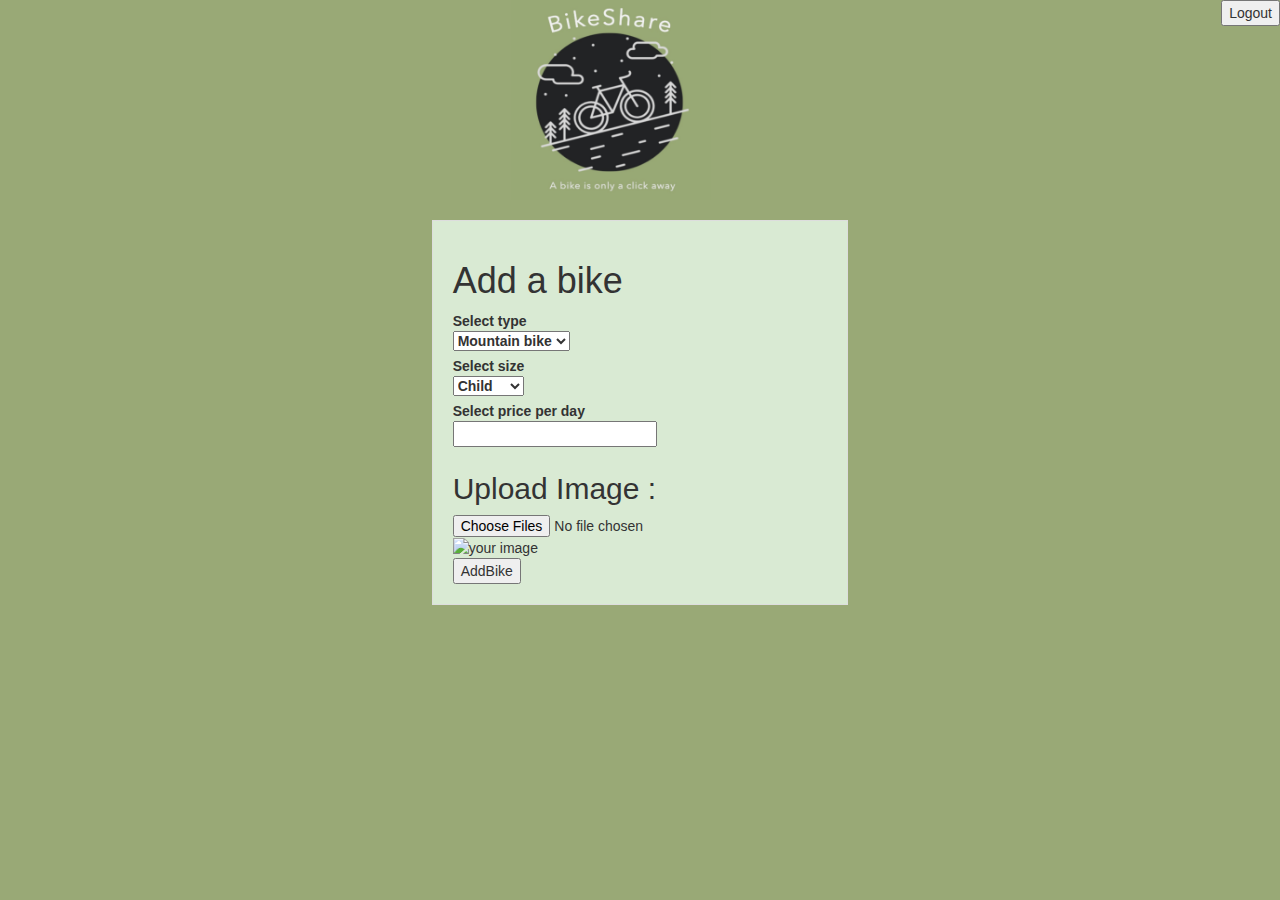
<file: src/main/resources/templates/addBike.html>
<!DOCTYPE HTML>

<html lang="en" xmlns="http://www.w3.org/1999/xhtml" xmlns:th="http://www.thymeleaf.org">
<head>
    <title>AddBike</title>
    <link rel="stylesheet" href="https://maxcdn.bootstrapcdn.com/bootstrap/3.3.7/css/bootstrap.min.css">
</head>
<body style="background-color: 	#99A976;">
<form th:action="@{/logout}" method="POST">
    <input type="submit" value="Logout" style="float: right;"/>
</form>
<div style="background-color: #99A976; height: 200px;">

    <img src="../static/images/logo2.jpeg" width="200px" height="200px"
         style="display:block;margin-left:auto; margin-right:auto;"
         th:src="@{images/logo2.jpeg}">
</div>
<div class="container-fluid">

    <div class="row col-lg-4 col-lg-offset-4"
         style="margin-top: 20px; background-color: #D9EAD3; padding: 20px; border: solid 1px #ddd;">
        <h1> Add a bike </h1>

        <form th:action="@{/addBike}" method="post" enctype="multipart/form-data">
            <label>Select type</br><select name="type" id="type">
                <option value="MOUNTAIN"> Mountain bike</option>
                <option value="ROAD"> Road bike</option>
                <option value="ELECTRIC"> Electric bike</option>
            </select>
            </label>
            </br>
            <label>Select size</br><select style="margin-right: 100px;" name="size" id="size">
                <option value="CHILD"> Child</option>
                <option value="FEMALE"> Female</option>
                <option value="MALE"> Male</option>
            </select>
            </label>
            </br>
            <label>Select price per day</br><input style="margin-right: 100px;" type="number" name="price"
                                                   id="price" required/></label>

            </br>

            <h2>Upload Image : </h2>

            <input type="file" multiple="false" accept="image/*" name="image" id="image" onchange="readURL(this);"
                   required/>
            <img id="showImage" alt="your image" style="height:150px;width:150px;"/>
            <script th:inline="javascript">

                 function readURL(input) {
                    if (input.files && input.files[0]) {
                        var reader = new FileReader();
                        reader.onload = function (e) {
                            var image = document.getElementById('showImage');
                            image.src= e.target.result;

                        };
                        reader.readAsDataURL(input.files[0]);
                    }
                 }




            </script>
            </br>
            <input type="submit" value="AddBike"/>
        </form>
    </div>


</div>


</body>

</html>
</file>
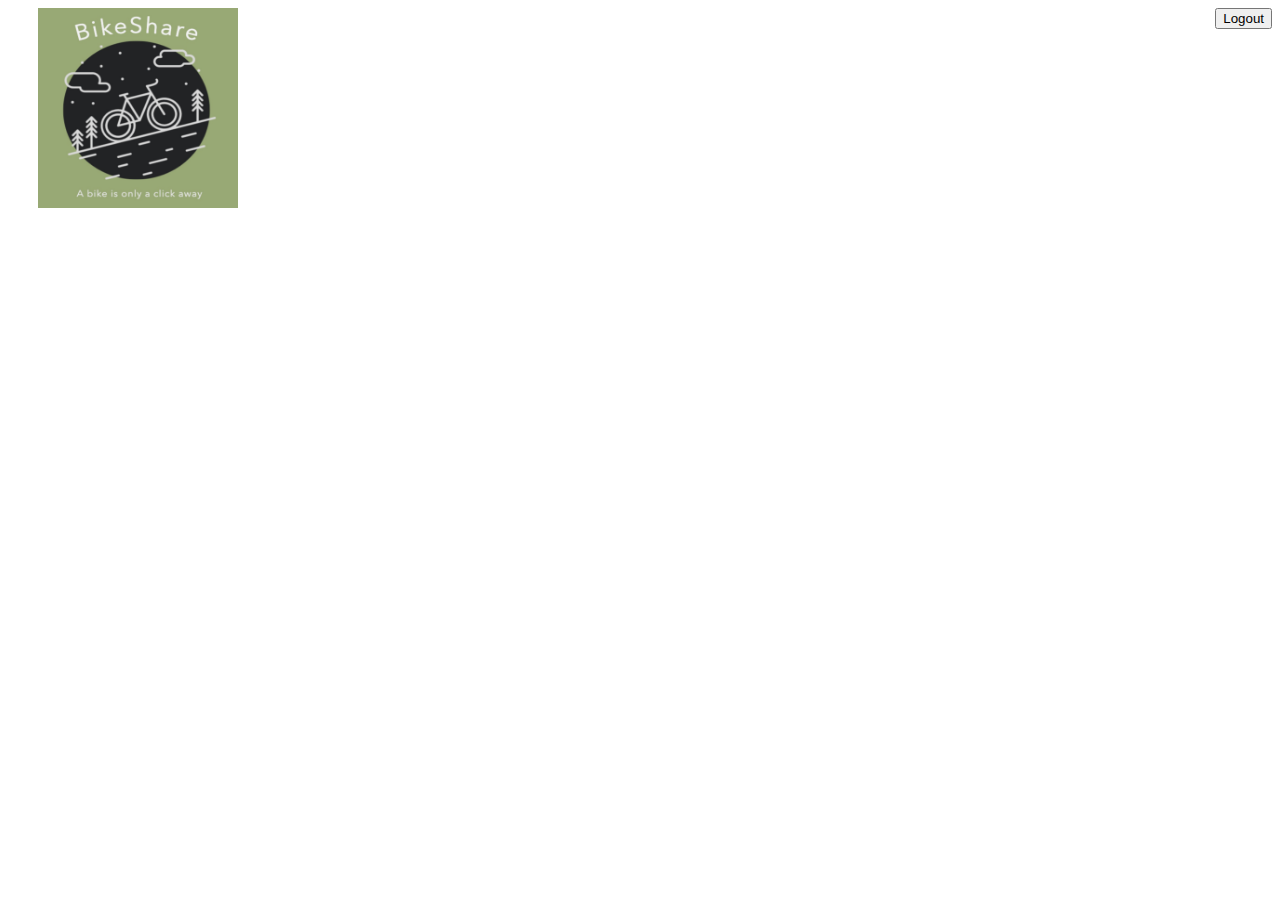
<file: src/main/resources/templates/bikeManagement.html>
<!DOCTYPE html>
<html xmlns:th="http://www.thymeleaf.org">
<head>
    <meta charset="UTF-8">
    <title>Bike Manager</title>
</head>
<body th:style="'background:url('+@{images/bikeManagement.png}+')no-repeat;background-size:cover;'">
<form th:action="@{/logout}" method="POST">
    <input type="submit" value="Logout" style="float: right;"/>
</form>
<div >

    <img src="../static/images/logo2.jpeg" width="200px" height="200px" style="padding-left:30px"
         th:src="@{images/logo2.jpeg}">
</div>
<div style="padding-top: 300px; padding-left:80px; ">
    <a href="/addBike" style="font-size:60px;color: white; text-decoration: none;">Add a new bike</a>
    </br>
    <a href="/listPersonalBikes" style="font-size:60px;color: white; text-decoration: none;">Edit a bike</a>
    </br>
    <a href="/delete" style="font-size:60px;color: white; text-decoration: none;">Delete a bike</a>
</div>



</body>
</html>
</file>
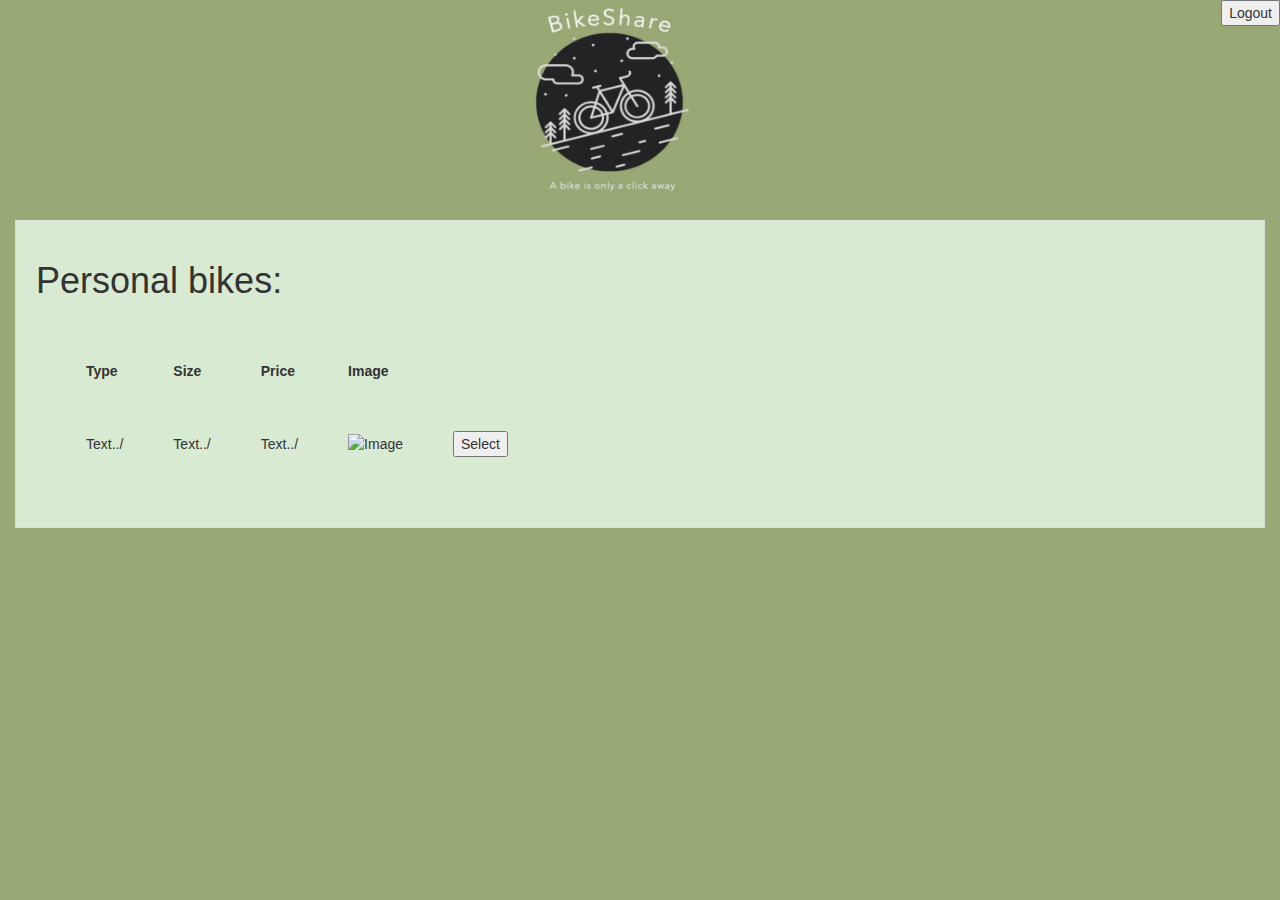
<file: src/main/resources/templates/delete.html>
<!DOCTYPE html>
<html xmlns:th="http://www.thymeleaf.org">
<head>
    <meta charset="UTF-8">

    <title>user info</title>

    <link rel="stylesheet" href="https://maxcdn.bootstrapcdn.com/bootstrap/3.3.7/css/bootstrap.min.css">
</head>
<body style="background-color: 	#99A976;">
<form th:action="@{/logout}" method="POST">
    <input type="submit" value="Logout" style="float: right;"/>
</form>
<div style="background-color: #99A976; height: 200px;">

    <img src="../static/images/logo2.jpeg" width="200px" height="200px"
         style="display:block;margin-left:auto; margin-right:auto;"
         th:src="@{images/logo2.jpeg}">
</div>
<div class="container-fluid">

    <div style="margin-top: 20px; background-color: #D9EAD3; padding: 20px; border: solid 1px #ddd;">
<h1>Personal bikes:</h1>
<table style = "border-spacing:50px; border-collapse: separate">
    <thead>
    <tr>
        <th>Type</th>
        <th>Size</th>
        <th>Price</th>
        <th>Image</th>
    </tr>
    </thead>
    <tbody>
    <tr th:each="bike : ${bike}">
        <form action="/delete" th:action="@{/delete}"  method="post">
            <td th:text="${bike.type}"  >Text../ </td>
            <td th:text="${bike.size}" >Text../ </td>
            <td  th:text="${bike.price}" >Text../ </td>
            <td><img alt="Image" th:src="@{'/image/' + ${bike.id}}" width="150" height="150"></td>
            <td>
                <input type="hidden" th:value="${bike.id}" name="id">
                <input type="hidden" th:value="${bike.userId}" name="userId">
                <input type="hidden" th:value="${bike.type}" name="type">
                <input type="hidden" th:value="${bike.size}" name="size">
                <input type="hidden" th:value="${bike.price}" name="price">
                <input type="hidden" th:value="${bike.image}" name="image">
                <input type = "submit" value = "Select" />


            </td>
        </form>
    </tr>

    </tbody>
</table>
    </div>
</div>
</body>
</html>
</file>
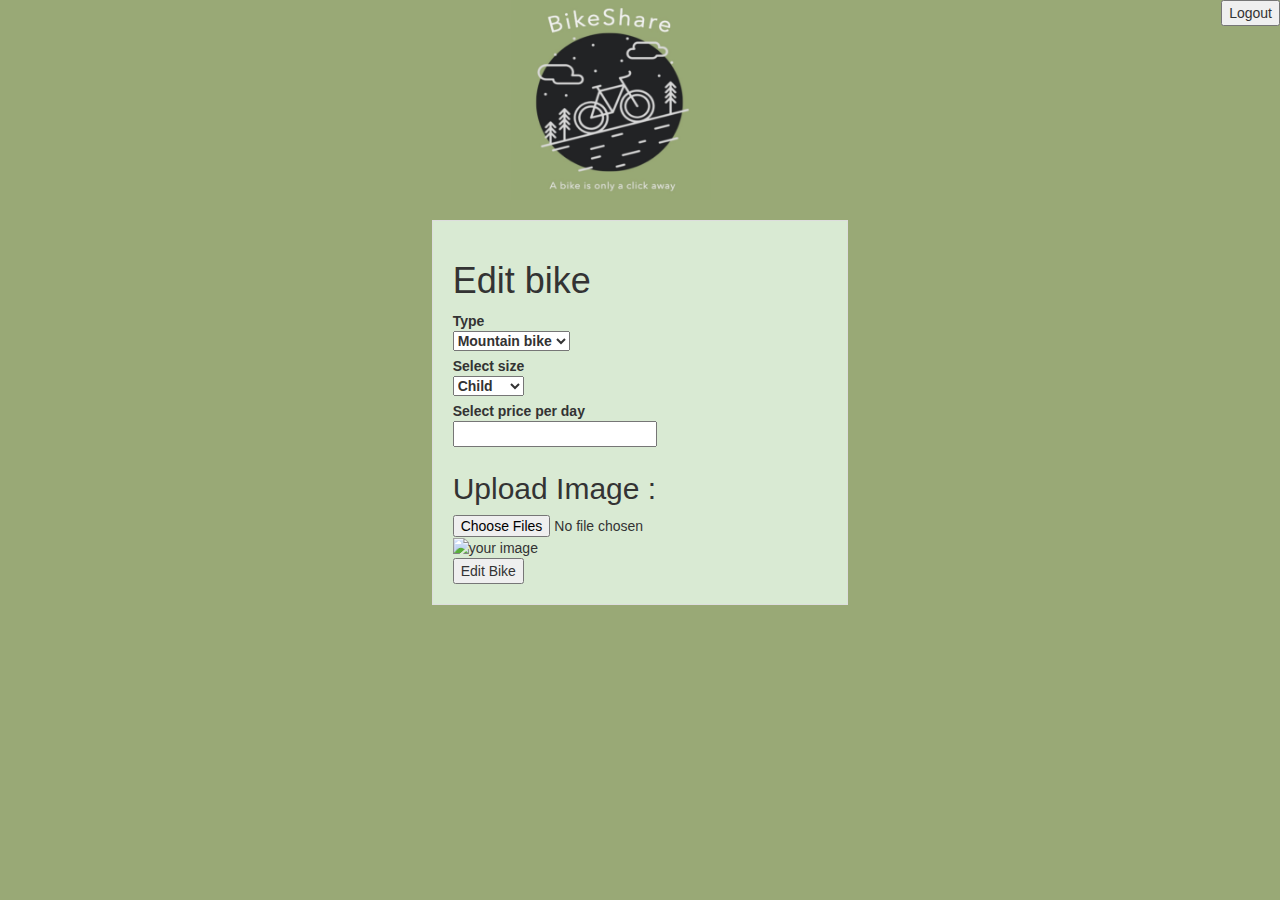
<file: src/main/resources/templates/editBike.html>
<!DOCTYPE html>
<html lang="en" xmlns="http://www.w3.org/1999/xhtml" xmlns:th="http://www.thymeleaf.org">
<head>
    <meta charset="UTF-8">
    <title>EditBike</title>

    <link rel="stylesheet" href="https://maxcdn.bootstrapcdn.com/bootstrap/3.3.7/css/bootstrap.min.css">

</head>
<body style="background-color: 	#99A976;">
<form th:action="@{/logout}" method="POST">
    <input type="submit" value="Logout" style="float: right;"/>
</form>
<div style="background-color: #99A976; height: 200px;">

    <img src="../static/images/logo2.jpeg" width="200px" height="200px" style="display:block;margin-left:auto; margin-right:auto;"
         th:src="@{images/logo2.jpeg}">
</div>
<div class="container-fluid">

    <div class="row col-lg-4 col-lg-offset-4" style="margin-top: 20px; background-color: #D9EAD3; padding: 20px; border: solid 1px #ddd;">
        <h1> Edit bike </h1>
        <!--    action="#" -->
        <form action = "/listPersonalBikes" th:action="@{/editBike}" method="post" enctype="multipart/form-data">
            <label>Type</br><select style="margin-right: 100px;" name="type" id="type">
                <option value="MOUNTAIN"> Mountain bike</option>
                <option value="ROAD"> Road bike</option>
                <option value="ELECTRIC"> Electric bike</option>
            </select>
            </label>
            </br>
            <label>Select size</br><select style="margin-right: 100px;" name="size" id="size">
                <option value="CHILD"> Child</option>
                <option value="FEMALE"> Female</option>
                <option value="MALE"> Male</option>
            </select>
            </label>
            </br>
            <label>Select price per day</br><input style="margin-right: 100px;" type="number" name="price"
                                                   id="price" required/></label>

            </br>
            <input type="hidden" th:value="${bike.id}" name="id">
            <h2>Upload Image : </h2>

            <input type="file" multiple="false" accept="image/*" name="image" id="image" onchange="readURL(this);" required/>
            <img id="showImage" height="150px" width="150px" alt="your image"/>
            <script th:inline="javascript">

                function readURL(input) {
                    if (input.files && input.files[0]) {
                        var reader = new FileReader();

                        reader.onload = function (e) {
                        var image = document.getElementById('showImage');
                               image.src= e.target.result;

                        };
                        reader.readAsDataURL(input.files[0]);

                    }
                }


            </script>
            </br>
            <input type="submit" value="Edit Bike"/>
        </form>
    </div>


</div>


</body>
</html>
</file>
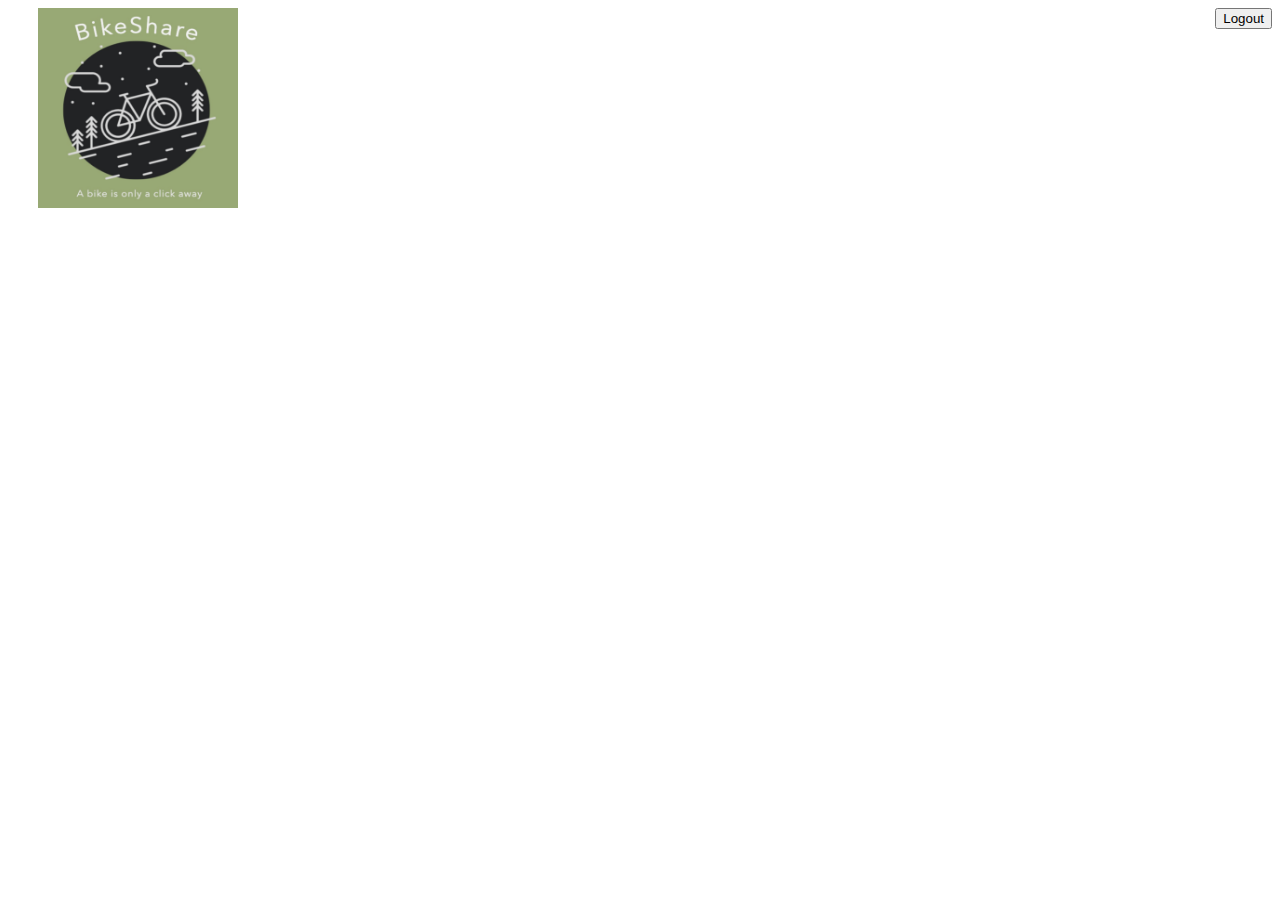
<file: src/main/resources/templates/home.html>
<!DOCTYPE html>
<html xmlns:th="http://www.thymeleaf.org"
      xmlns:sec="http://www.thymeleaf.org/thymeleaf-extras-springsecurity4">
<head>
    <meta charset="ISO-8859-1">
    <title>Bike Sharing App</title>
</head>

<body th:style="'background:url('+@{images/homePage2.png}+')no-repeat;background-size:cover;'">
<form th:action="@{/logout}" method="POST">
    <input type="submit" value="Logout" style="float: right;"/>
</form>
<img src="../static/images/logo2.jpeg" width="200px" height="200px" style="padding-left:30px"
     th:src="@{images/logo2.jpeg}">
<form action="#" th:action="@{/home}" method="post">

    <div style="padding-top: 180px; padding-left:80px; ">
        <a th:href="@{/searchBike}" style="font-size:100px;color: white; text-decoration: none;">Search for a bike</a>
        </br>
        <a href="/bikeManagement" style="font-size:30px;color: white; text-decoration: none;">Bike management</a>

    </div>
</form>

</body>
</html>
</file>
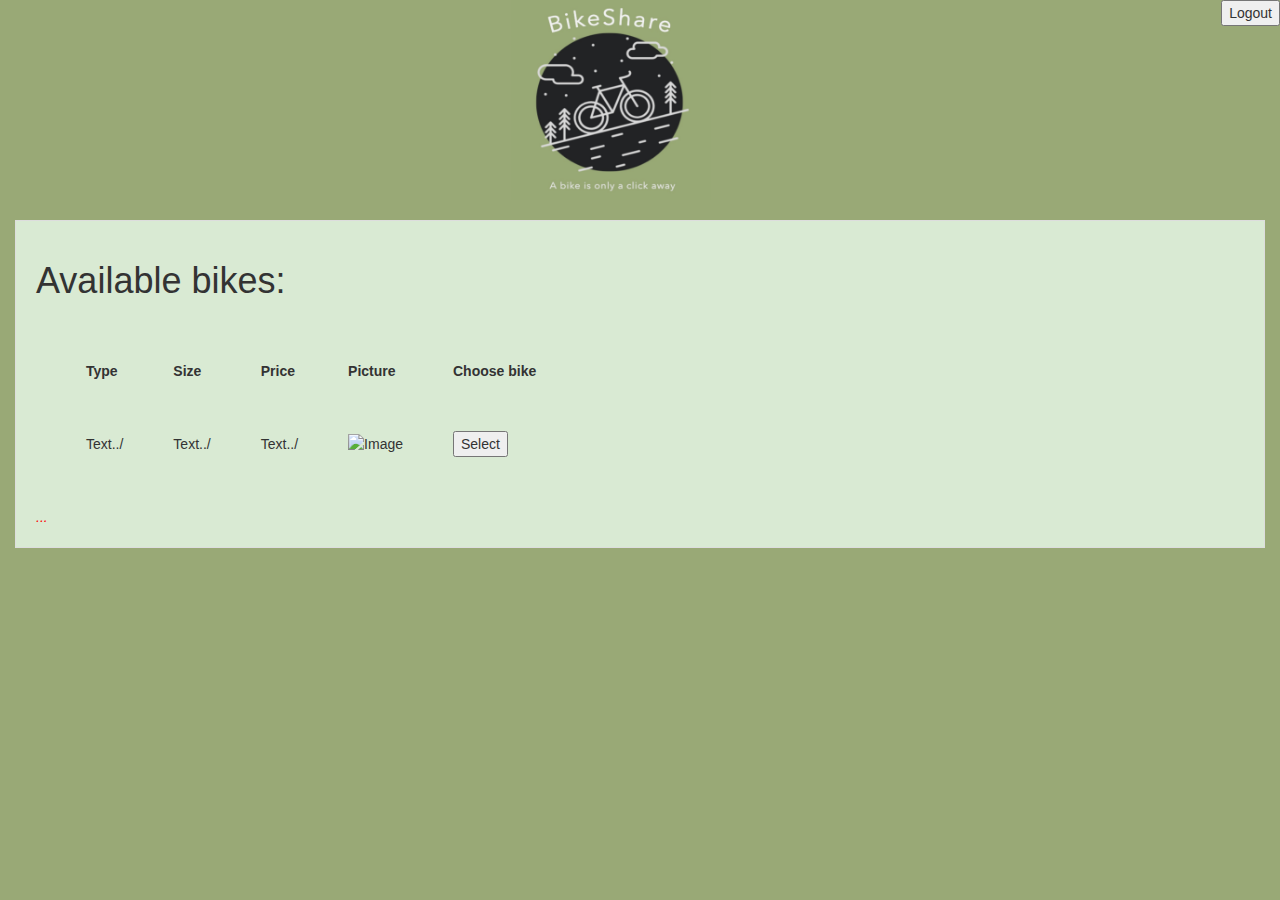
<file: src/main/resources/templates/listBikes.html>
<!DOCTYPE HTML>
<html xmlns:th="http://www.thymeleaf.org">
<head>
    <meta charset="UTF-8"/>
    <title>Search Bike</title>
    <link rel="stylesheet" href="https://maxcdn.bootstrapcdn.com/bootstrap/3.3.7/css/bootstrap.min.css">
</head>
<body style="background-color: 	#99A976;">
<form th:action="@{/logout}" method="POST">
    <input type="submit" value="Logout" style="float: right;"/>
</form>
<div style="background-color: #99A976; height: 200px;">

    <img src="../static/images/logo2.jpeg" width="200px" height="200px"
         style="display:block;margin-left:auto; margin-right:auto;"
         th:src="@{images/logo2.jpeg}">
</div>
<div class="container-fluid">

    <div style="margin-top: 20px; background-color: #D9EAD3; padding: 20px; border: solid 1px #ddd;">
        <h1 th:if="${errorMessage == null}">Available bikes:</h1>

        <table style = "border-spacing:50px; border-collapse: separate">
            <thead>
            <tr th:if="${errorMessage == null}">
                <th>Type</th>
                <th>Size</th>
                <th>Price</th>
                <th>Picture</th>
                <th>Choose bike</th>
            </tr>
            </thead>
            <tbody>
            <tr th:each="bike : ${bikes}">
                <form action="#" th:action="@{/selectBike}" th:object="${orderDTO}" method="post">
                    <!--        <td th:text="${bike.id}" >Text../ </td>-->
                    <td th:text="${bike.type}">Text../</td>
                    <td th:text="${bike.size}">Text../</td>
                    <td th:text="${bike.price}">Text../</td>
                    <td><img alt="Image" th:src="@{'/image/' + ${bike.id}}" width="150" height="150"></td>
                    <td>
                        <input type="hidden" th:value="${bike.id}" name="bikeId">
                        <input type="hidden" th:value="${#dates.format(startDate, 'yyyy-MM-dd')}" name="startDate">
                        <input type="hidden" th:value="${#dates.format(endDate, 'yyyy-MM-dd')}" name="endDate">

                        <input type="submit" value="Select"/>
                    </td>
                </form>
            </tr>

            </tbody>
        </table>
        <div th:if="${errorMessage}" th:utext="${errorMessage}"
             style="color:red;font-style:italic;">
            ...
        </div>
    </div>
</div>

</body>
</html>
</file>
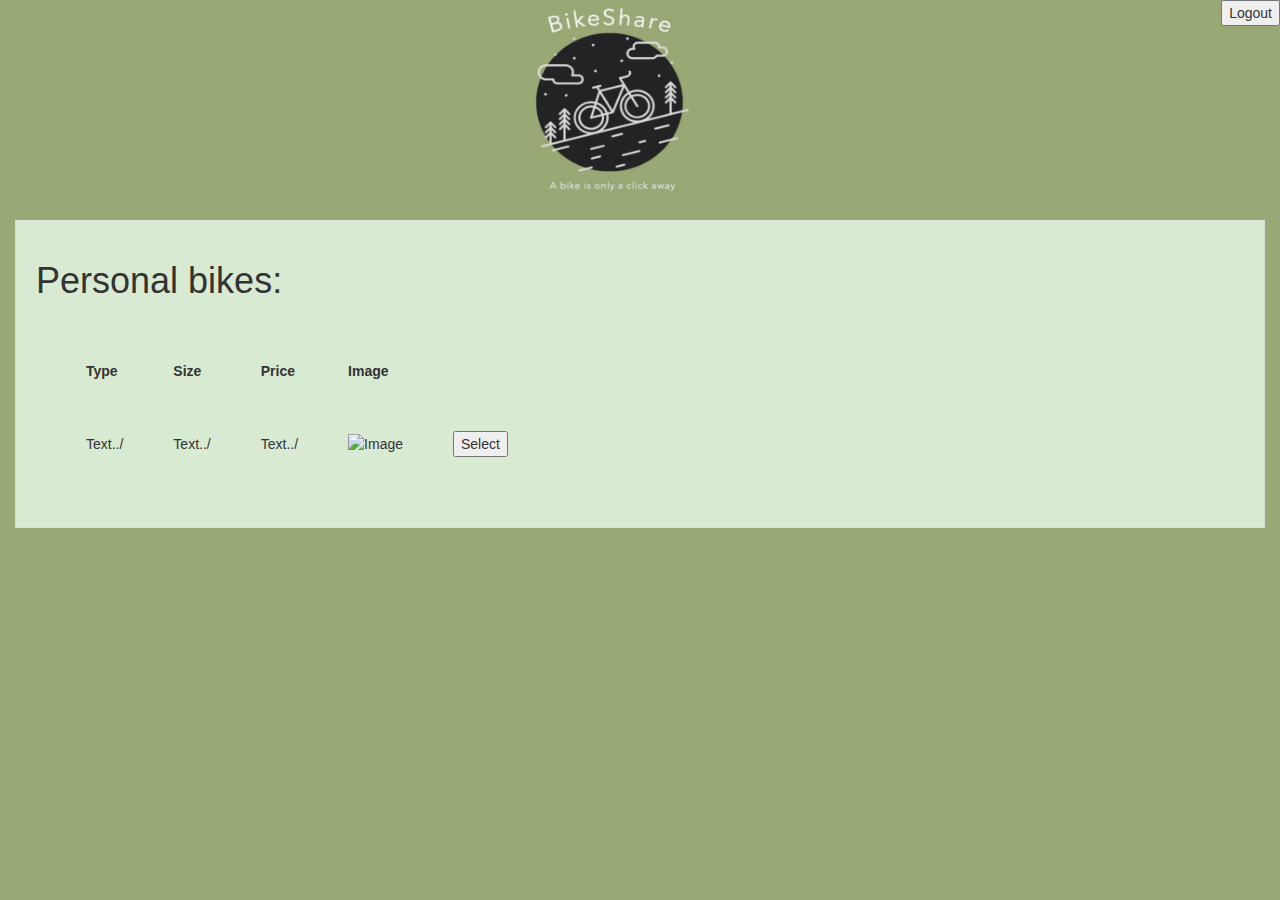
<file: src/main/resources/templates/listPersonalBikes.html>
<!DOCTYPE html>
<html xmlns:th="http://www.thymeleaf.org">
<head>
    <meta charset="UTF-8">
    <title>user info</title>
    <link rel="stylesheet" href="https://maxcdn.bootstrapcdn.com/bootstrap/3.3.7/css/bootstrap.min.css">
</head>
<body style="background-color: 	#99A976;">
<form th:action="@{/logout}" method="POST">
    <input type="submit" value="Logout" style="float: right;"/>
</form>
<div style="background-color: #99A976; height: 200px;">

    <img src="../static/images/logo2.jpeg" width="200px" height="200px"
         style="display:block;margin-left:auto; margin-right:auto;"
         th:src="@{images/logo2.jpeg}">
</div>
<div class="container-fluid">

    <div style="margin-top: 20px; background-color: #D9EAD3; padding: 20px; border: solid 1px #ddd;">
<h1>Personal bikes:</h1>
<table style = "border-spacing:50px; border-collapse: separate">
    <thead>
    <tr>
        <th>Type</th>
        <th>Size</th>
        <th>Price</th>
        <th>Image</th>
    </tr>
    </thead>
    <tbody>
    <tr th:each="bike : ${bike}">
        <form action="/editBike" th:action="@{/listPersonalBikes}"  method="post">
            <td th:text="${bike.type}"  >Text../ </td>
            <td th:text="${bike.size}" >Text../ </td>
            <td  th:text="${bike.price}" >Text../ </td>
            <td><img alt="Image" th:src="@{'/image/' + ${bike.id}}" width="150" height="150"></td>
            <td>
                <input type="hidden" th:value="${bike.id}" name="id">
                <input type="hidden" th:value="${bike.userId}" name="userId">
                <input type="hidden" th:value="${bike.type}" name="type">
                <input type="hidden" th:value="${bike.size}" name="size">
                <input type="hidden" th:value="${bike.price}" name="price">
                <input type="hidden" th:value="${bike.image}" name="image">
                <input type = "submit" value = "Select" />


            </td>
        </form>
    </tr>

    </tbody>
</table>
    </div>
</div>
</body>
</html>
</file>
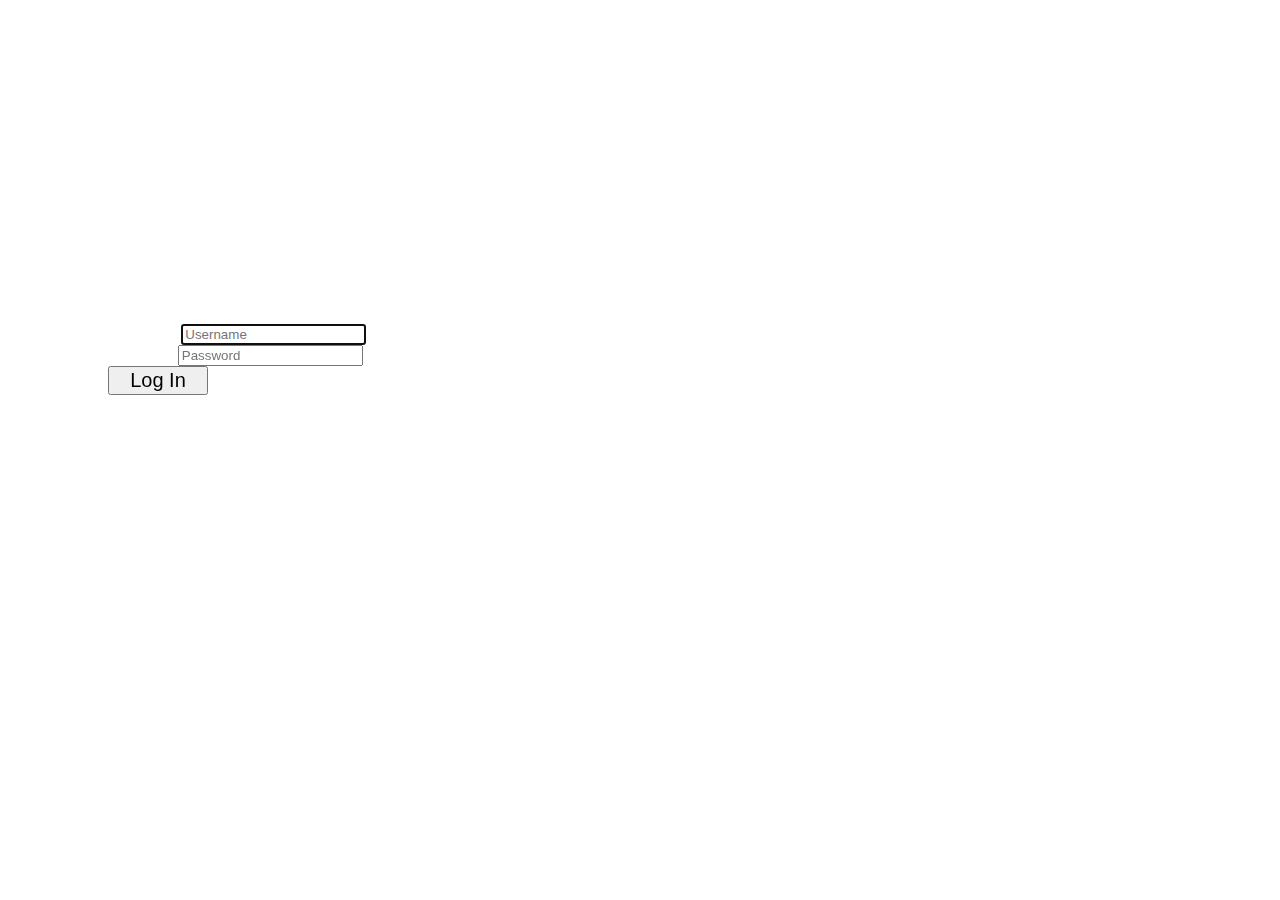
<file: src/main/resources/templates/login.html>
<!DOCTYPE html>
<html xmlns:th="http://www.thymeleaf.org">
<head>
    <title>Login</title>
</head>
<body  th:style="'background:url('+@{images/loginGif.gif}+')no-repeat;background-size:cover;'">

<div>

    <div class="row">
        <div class="col-md-6 col-md-offset-3" style="padding-left:100px; padding-top:200px;color:white">
            <h1 >Login page</h1>
            <form th:action="@{/login}" method="post">
                <div th:if="${param.error}">
                    <div class="alert alert-danger">
                        Invalid username or password.
                    </div>
                </div>
                <div th:if="${param.logout}">
                    <div class="alert alert-info">
                        You have been logged out.
                    </div>
                </div>
                <div class="form-group">
                    <label for="username">Username</label>:
                    <input type="text"
                           id="username"
                           name="username"
                           class="form-control"
                           autofocus="autofocus"
                           placeholder="Username">
                </div>
                <div class="form-group">
                    <label for="password">Password</label>:
                    <input type="password"
                           id="password"
                           name="password"
                           class="form-control"
                           placeholder="Password">
                </div>
                <div class="form-group">
                    <div class="row">
                        <div class="col-sm-6 col-sm-offset-3">
                            <input type="submit"
                                   name="login-submit"
                                   id="login-submit"
                                   class="form-control btn btn-info"
                                   value="Log In"
                            style="font-size:20px;width:100px;height:auto">
                        </div>
                    </div>
                </div>
            </form>
        </div>
    </div>

    <p style="padding-left:100px;font-size:20px"><a href="/register" style="color: white;" th:href="@{/register}">Register</a></p>

</div>
</body>
</html>
</file>
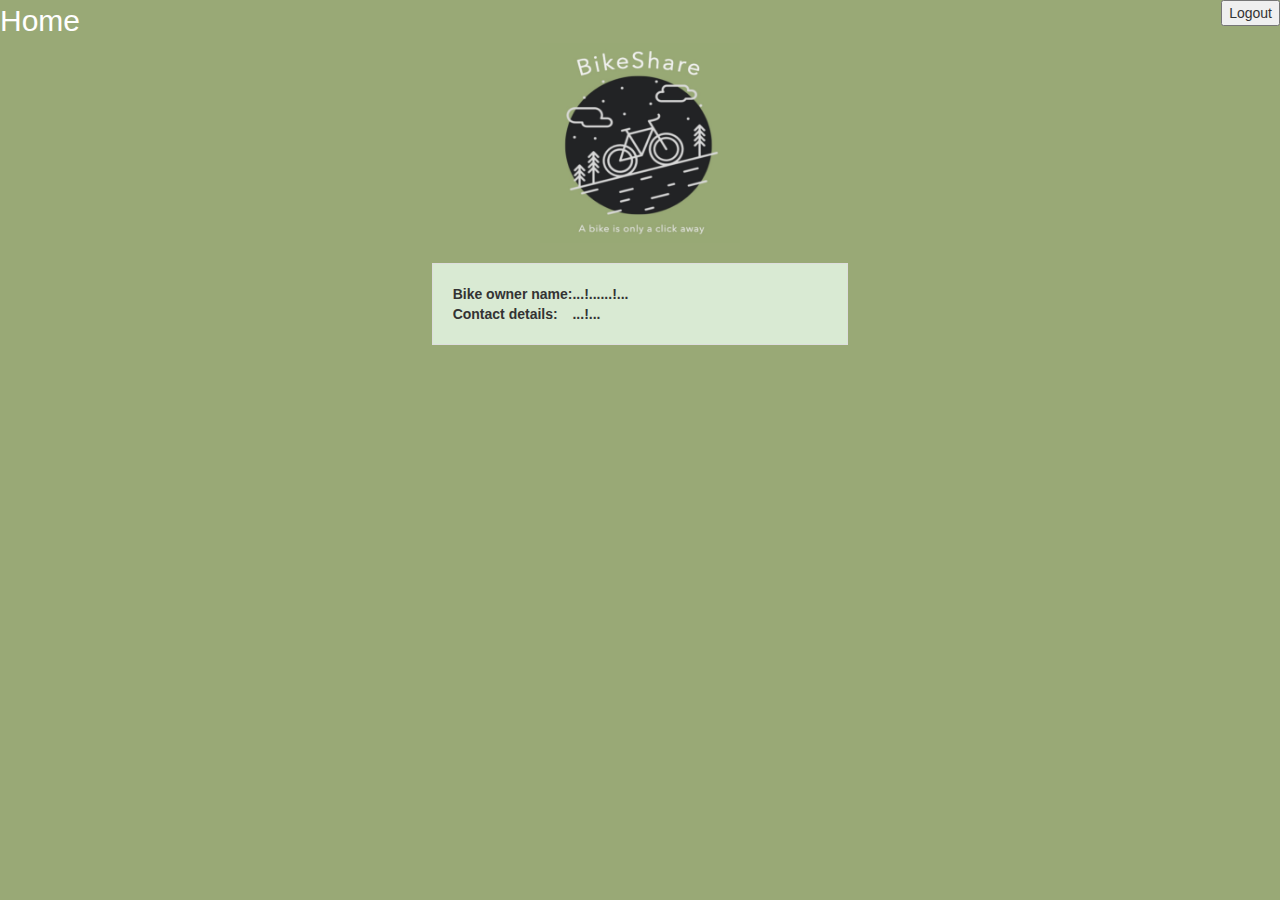
<file: src/main/resources/templates/ownerDetails.html>
<!DOCTYPE HTML>
<html xmlns:th="http://www.thymeleaf.org">
<head>
    <meta charset="UTF-8" />
    <title>Welcome</title>
    <link rel="stylesheet" href="https://maxcdn.bootstrapcdn.com/bootstrap/3.3.7/css/bootstrap.min.css">
</head>
<body style="background-color: 	#99A976;">
<form th:action="@{/logout}" method="POST">
    <input type="submit" value="Logout" style="float: right;"/>
</form>
<a href="/home" style="font-size:30px;color: white; text-decoration: none;">Home</a>
<div style="background-color: #99A976; height: 200px;">

    <img src="../static/images/logo2.jpeg" width="200px" height="200px"
         style="display:block;margin-left:auto; margin-right:auto;"
         th:src="@{images/logo2.jpeg}">
</div>
<div class="container-fluid">

    <div class="row col-lg-4 col-lg-offset-4"
         style="margin-top: 20px; background-color: #D9EAD3; padding: 20px; border: solid 1px #ddd;">
<table>
<tr>
    <th>Bike owner name:  </th>
    <th th:text="${owner.firstName}">...!...</th>
    <th th:text="${owner.lastName}">...!...</th>
</tr>
<tr>
    <th>Contact details: </th>
    <th colspan="2" th:text="${owner.userdetails}">...!...</th>
</tr>
</table>
    </div>
</div>
</body>

</html>
</file>
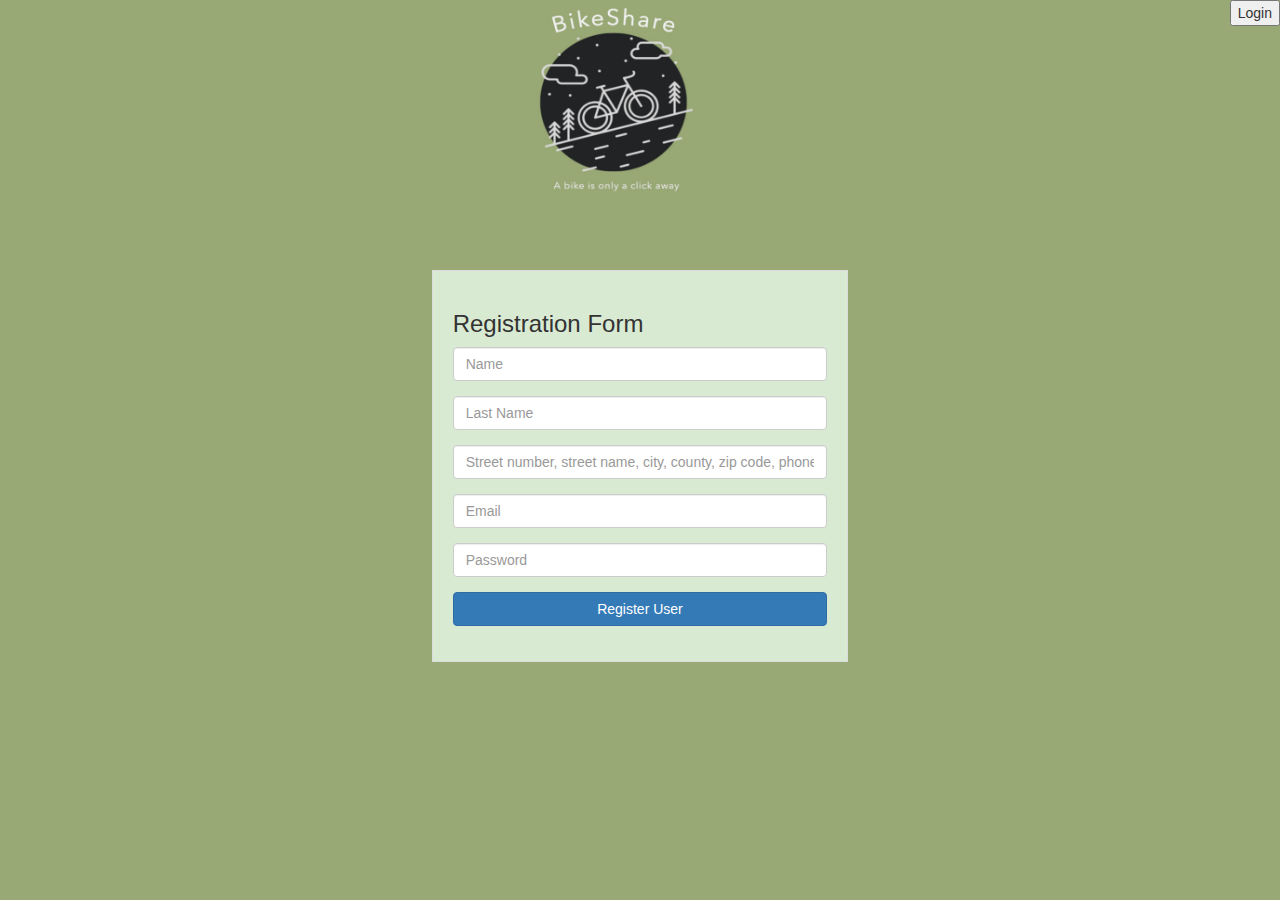
<file: src/main/resources/templates/register.html>
<!DOCTYPE html>
<html lang="en" xmlns="http://www.w3.org/1999/xhtml" xmlns:th="http://www.thymeleaf.org">
<head>
	<title>Registration Form</title>
	<!-- link rel="stylesheet" type="text/css" th:href="@{/css/registration.css}" /-->
	<link rel="stylesheet" href="https://maxcdn.bootstrapcdn.com/bootstrap/3.3.7/css/bootstrap.min.css">
	<script src="https://ajax.googleapis.com/ajax/libs/jquery/3.1.1/jquery.min.js"></script>
	<script src="https://maxcdn.bootstrapcdn.com/bootstrap/3.3.7/js/bootstrap.min.js"></script>
</head>
<body style="background-color: #99A976;">
<form th:action="@{/login}" method="GET">
	<input type="submit" value="Login" style="float: right;"/>
</form>

<div style="background-color: #99A976; height: 200px;">
	<img src="../static/images/logo2.jpeg" width="200px" height="200px" style="display:block;margin-left:auto; margin-right:auto;"
		 th:src="@{images/logo2.jpeg}">
</div>

<div class="container-fluid" style="margin-top: 30px;">

	<div class="row col-lg-4 col-lg-offset-4" style="margin-top: 40px; background-color: #D9EAD3; padding: 20px; border: solid 1px #ddd;">
		<form autocomplete="off" action="#" th:action="@{/register}" th:object="${user}" method="post" class="form-signin" role="form">
			<h3 class="form-signin-heading">Registration Form</h3>
			<div class="form-group">
				<div class="">
					<input type="text" th:field="*{firstName}" placeholder="Name" class="form-control" />
				</div>
			</div>
			<div class="form-group">
				<div class="">
					<input type="text" th:field="*{lastName}" placeholder="Last Name" class="form-control" />
				</div>
			</div>

			<div class="form-group">
				<div class="">
					<input type="text" th:field="*{userdetails}" placeholder="Street number, street name, city, county, zip code, phone number" class="form-control" />
				</div>
			</div>

			<div class="form-group">
				<div class="">
					<input type="text" th:field="*{email}" placeholder="Email" class="form-control" />
				</div>
			</div>
			<div class="form-group">
				<div class="">
					<input type="password" th:field="*{password}" placeholder="Password" class="form-control" />
				</div>
			</div>
			<div class="form-group">
				<div class="">
					<button type="submit" class="btn btn-primary btn-block">Register User</button>
				</div>
			</div>
			<span th:utext="${successMessage}"></span>
		</form>
	</div>
</div>
</body>
</html>
</file>
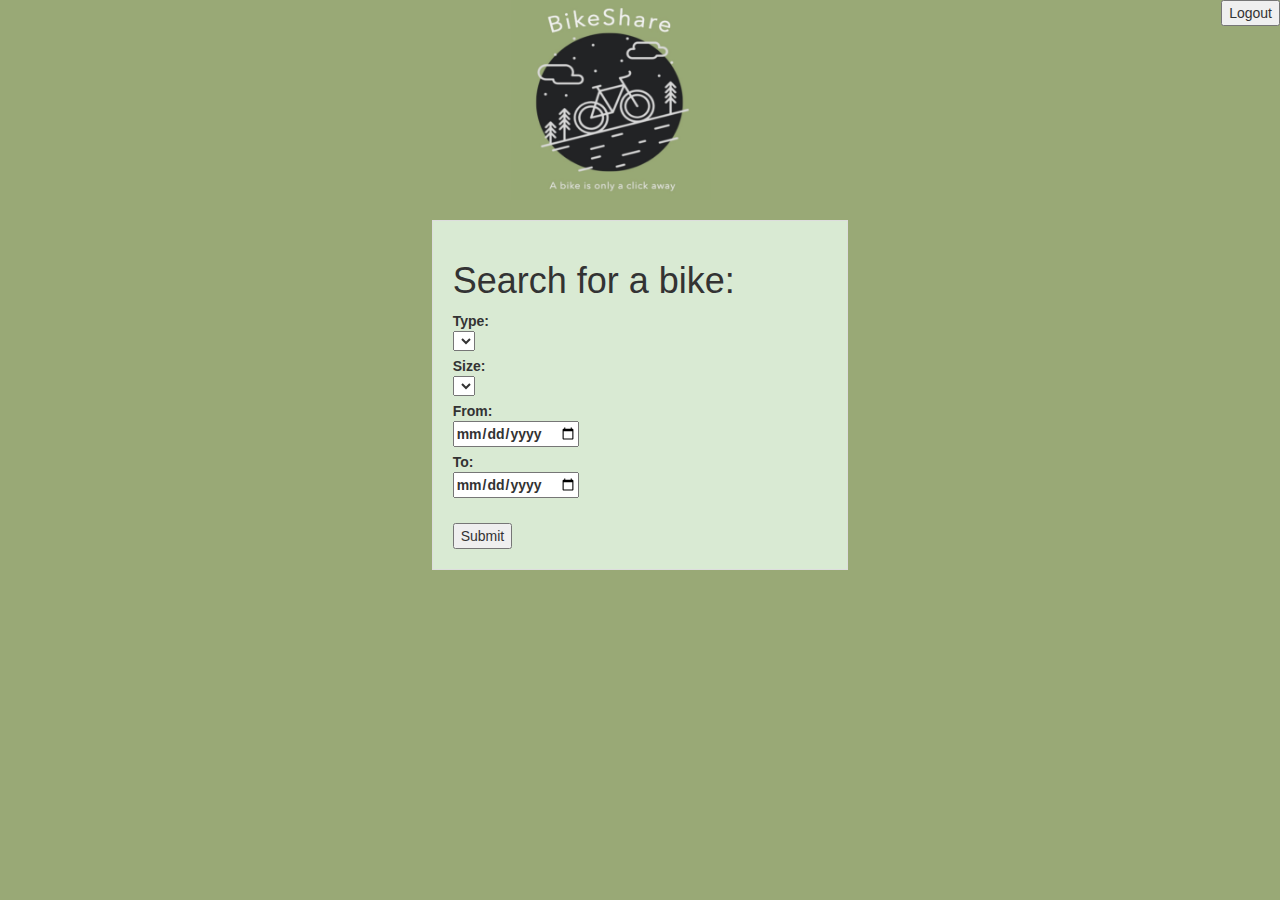
<file: src/main/resources/templates/searchBike.html>
<!DOCTYPE HTML>
<html xmlns:th="http://www.thymeleaf.org">
<head>
    <meta charset="UTF-8"/>
    <title>Search Bike</title>
    <link rel="stylesheet" href="https://maxcdn.bootstrapcdn.com/bootstrap/3.3.7/css/bootstrap.min.css">
</head>
<body style="background-color: 	#99A976;">
<form th:action="@{/logout}" method="POST">
    <input type="submit" value="Logout" style="float: right;"/>
</form>
<div style="background-color: #99A976; height: 200px;">

    <img src="../static/images/logo2.jpeg" width="200px" height="200px"
         style="display:block;margin-left:auto; margin-right:auto;"
         th:src="@{images/logo2.jpeg}">
</div>
<div class="container-fluid">

    <div class="row col-lg-4 col-lg-offset-4"
         style="margin-top: 20px; background-color: #D9EAD3; padding: 20px; border: solid 1px #ddd;">

        <h1>Search for a bike:</h1>


        <form th:action="@{/searchBike}" th:object="${bikeOrderDto}" method="post">
            <label>Type:</br>
                <select th:field="*{type}">
                    <option th:each="type : ${T(com.app.bikesharing.model.BikeType).values()}" th:value="${type}"
                            th:utext="${type.description}">

                    </option>
                </select>
            </label>
            </br>
            <label>Size:</br>
                <select th:field="*{size}">
                    <option th:each="size : ${T(com.app.bikesharing.model.Size).values()}" th:value="${size}"
                            th:utext="${size.description}">
                    </option>
                </select>
            </label>
            </br>
            <label>From:</br>
                <input type="date" th:field="*{startDate}" required/>
            </label>
            </br>
            <label>To:</br>
                <input type="date" th:field="*{endDate}" required/>
            </label>
            </br>
            </br>

            <input type="submit" value="Submit"/>

        </form>
    </div>


</div>

</body>

</body>
</html>
</file>
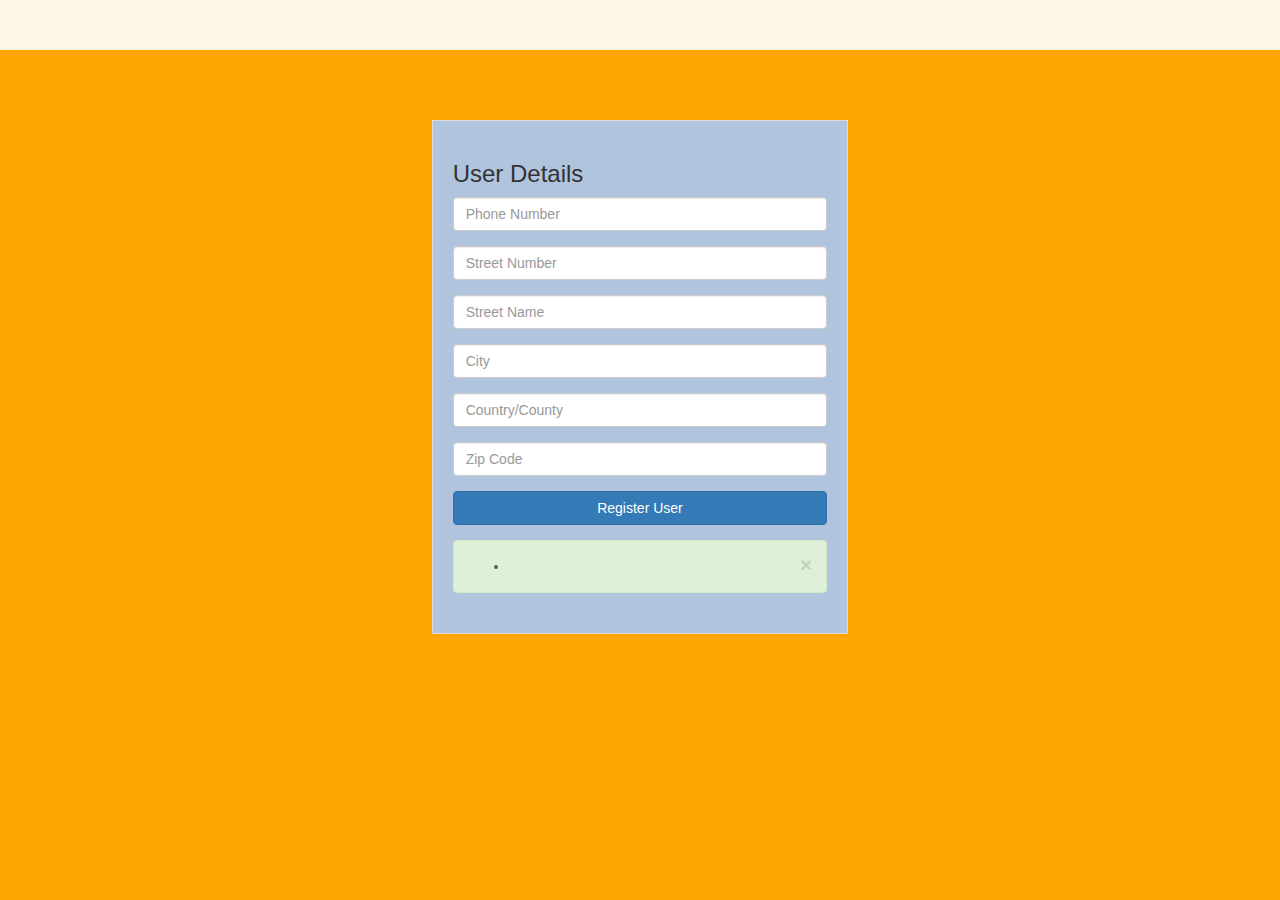
<file: src/main/resources/templates/userdetails.html>
<html lang="en" xmlns="http://www.w3.org/1999/xhtml" xmlns:th="http://www.thymeleaf.org">
<head>
    <title>Registration Form</title>
    <!-- link rel="stylesheet" type="text/css" th:href="@{/css/registration.css}" /-->
    <link rel="stylesheet" href="https://maxcdn.bootstrapcdn.com/bootstrap/3.3.7/css/bootstrap.min.css">
    <script src="https://ajax.googleapis.com/ajax/libs/jquery/3.1.1/jquery.min.js"></script>
    <script src="https://maxcdn.bootstrapcdn.com/bootstrap/3.3.7/js/bootstrap.min.js"></script>
</head>
<body style="background-color: #FFA500;">
<div style="background-color: #FDF5E6; height: 50px;"></div>
<div class="container-fluid" style="margin-top: 30px;">

    <div class="row col-lg-4 col-lg-offset-4" style="margin-top: 40px; background-color: #B0C4DE; padding: 20px; border: solid 1px #ddd;">
        <form autocomplete="off" action="#" th:action="@{/register/userdetails}" th:object="${userdetails}" method="post" class="form-signin" role="form">
            <h3 class="form-signin-heading">User Details</h3>

    <div class="form-group">
    <div class="form-group">
        <div class="">
            <input type="text" th:field="*{phoneNo}" placeholder="Phone Number" class="form-control" />
        </div>
    </div>


    <div class="form-group">
        <div class="">
            <input type="text" th:field="*{streetNo}" placeholder="Street Number" class="form-control" />
        </div>
    </div>


    <div class="form-group">
        <div class="">
            <input type="text" th:field="*{streetName}" placeholder="Street Name" class="form-control" />
        </div>
    </div>

    <div class="">
        <input type="text" th:field="*{city}" placeholder="City" class="form-control" />
    </div>
</div>

<div class="form-group">
    <div class="">
        <input type="text" th:field="*{county}" placeholder="Country/County" class="form-control" />
    </div>
</div>

<div class="form-group">
    <div class="">
        <input type="text" th:field="*{zip}" placeholder="Zip Code" class="form-control" />
    </div>
</div>

            <div class="form-group">
                <div class="">
                    <button type="submit" class="btn btn-primary btn-block">Register User</button>
                </div>
            </div>
            <span th:utext="${successMessage}"></span>

            <div class="alert alert-success alert-dismissible col-sm-12"
                 th:if="${(bindingResult != null && bindingResult.getAllErrors() != null)}">
                <button type="button" class="close" data-dismiss="alert"
                        aria-hidden="true">×</button>
                <ul th:each="data : ${bindingResult.getAllErrors()}">
                    <li th:text="${data.getObjectName() + ' :: ' + data.getDefaultMessage()}"></li>
                </ul>
            </div>
        </form>
    </div>
</div>
</body>
</html>
</file>
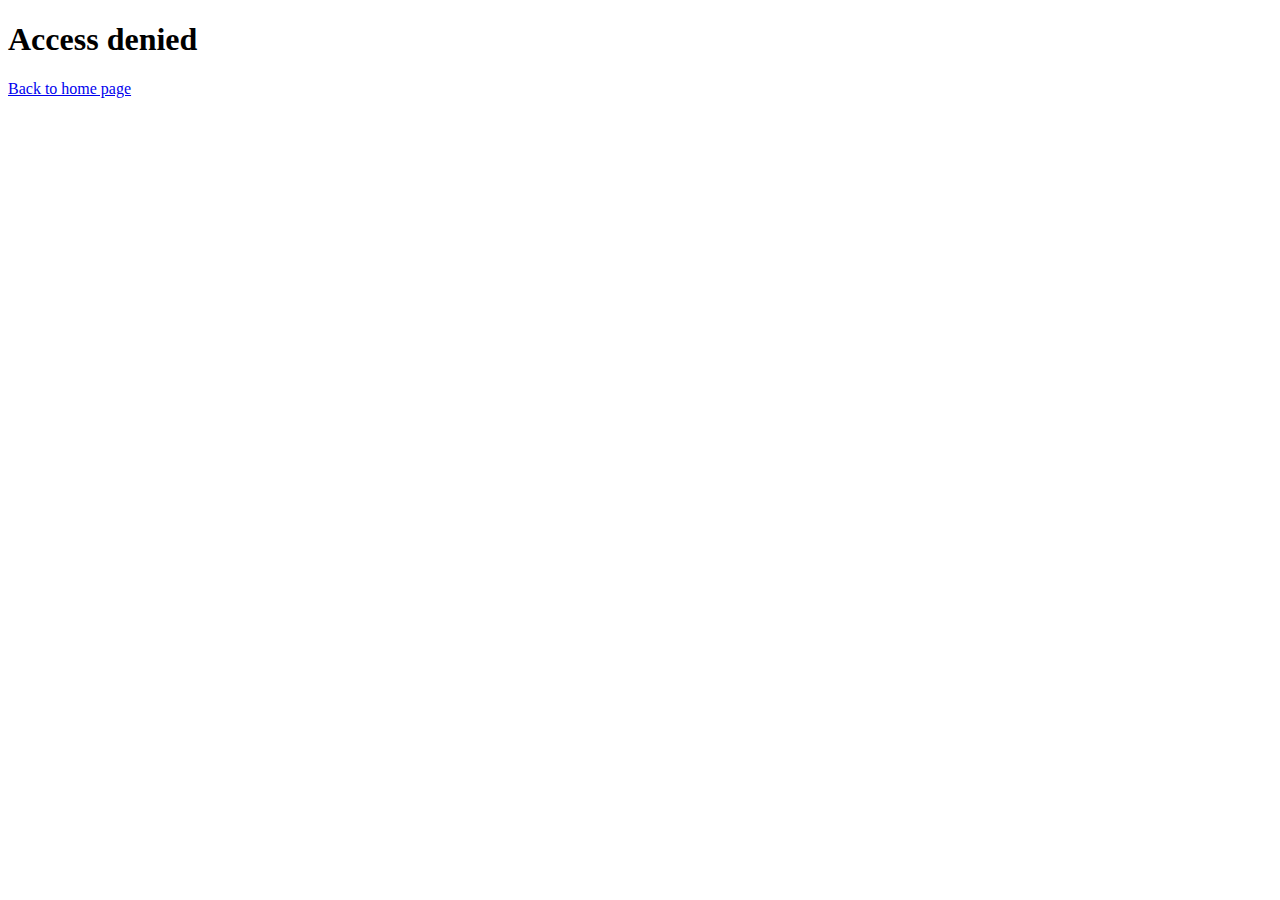
<file: src/main/resources/templates/error/access_denied.html>
<!DOCTYPE html>
<html xmlns:layout="http://www.ultraq.net.nz/thymeleaf/layout"
      xmlns:th="http://www.thymeleaf.org"
      layout:decorate="~{fragments/layout}">
<head>
    <title>Access Denied</title>
</head>
<body>
<div layout:fragment="content" th:remove="tag">
    <h1>Access denied</h1>
    <p><a href="/" th:href="@{/}">Back to home page</a></p>
</div>
</body>
</html>
</file>
